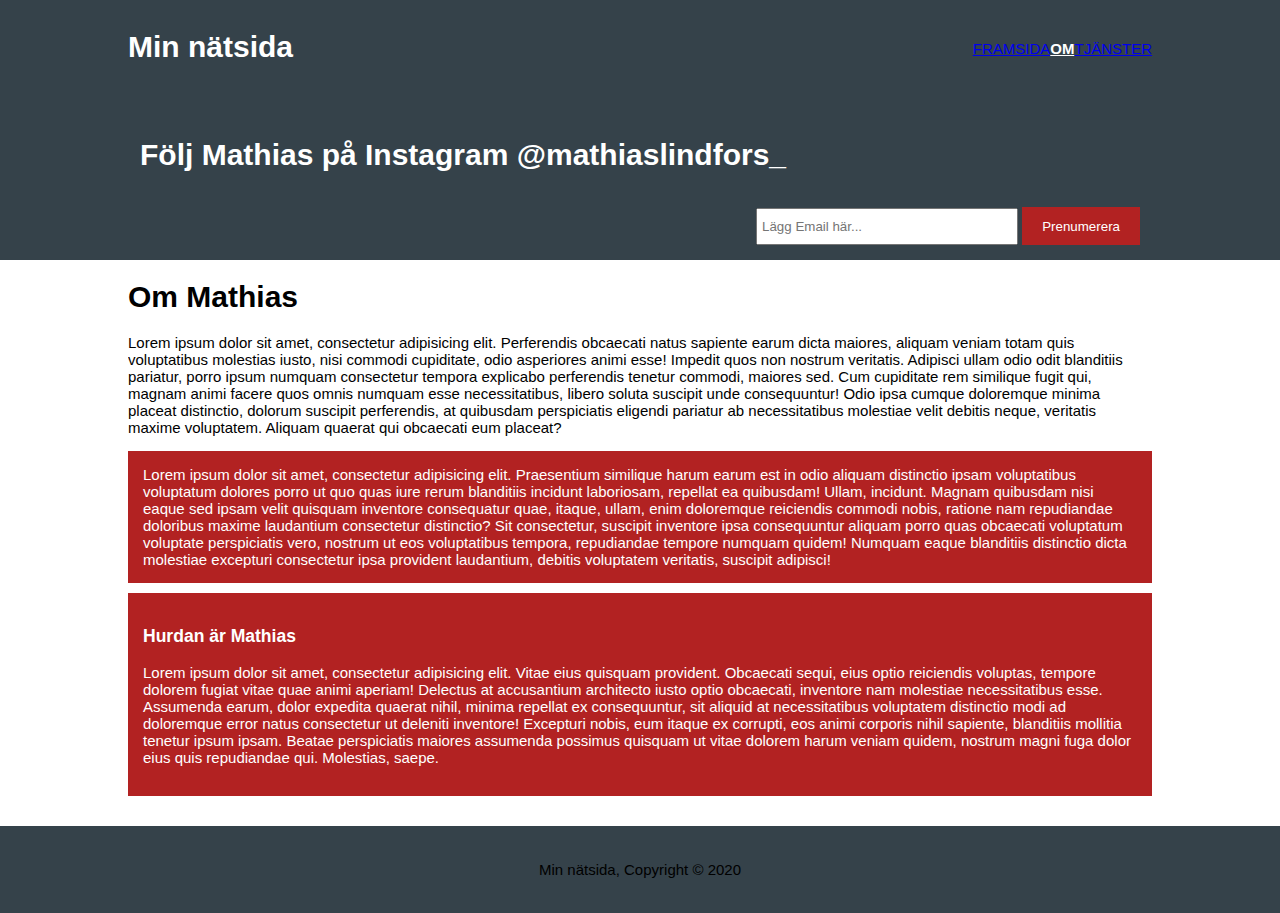
<file: egen nätsida (individuellt arbete)/about.html>
<!DOCTYPE html>
<html lang="en">
<head>
<meta charset="UTF-8">
<meta name="description:" content="Det här är min nätsida">
<meta name="keywords" content="Mattlidens Gymnasium">
<meta name="author" content="Mathias Lindfors>
<meta name="viewport" content="width=device-width", initial-scale=1.0">
<meta http-equiv="X-UA-Compatible" content="ie=edge">
<title>Min nätsida</title>
<link rel="stylesheet" href="style.css">
</head>
<body>
  <header>
    <div class="container">
      <div id="branding">
        <h1><span class="highlight"> Min nätsida</span></h1>
      </div>
      <nav>
        <ul>
          <li><a href="index.html">Framsida</a></li>
          <li class="current"><a href="about.html">Om</a></li>
          <li><a href="services.html">Tjänster</a></li>
        </ul>
      </nav>
    </div>
  </header>


  <section id="newsletter">
    <div class="container">
      <h1>Följ Mathias på Instagram @mathiaslindfors_</h1>
      <form>
        <input type="Email" placeholder="Lägg Email här...">
        <button type="submit" class="button_1">Prenumerera </button>
      </form>
    </div>
  </section>

  <section id="Main">
    <div class="container">
      <article id="main-col">
        <h1 class="page-title">Om Mathias</h1>
        <p>
Lorem ipsum dolor sit amet, consectetur adipisicing elit. Perferendis obcaecati natus sapiente earum dicta maiores, aliquam veniam totam quis voluptatibus molestias iusto, nisi commodi cupiditate, odio asperiores animi esse! Impedit quos non nostrum veritatis. Adipisci ullam odio odit blanditiis pariatur, porro ipsum numquam consectetur tempora explicabo perferendis tenetur commodi, maiores sed. Cum cupiditate rem similique fugit qui, magnam animi facere quos omnis numquam esse necessitatibus, libero soluta suscipit unde consequuntur! Odio ipsa cumque doloremque minima placeat distinctio, dolorum suscipit perferendis, at quibusdam perspiciatis eligendi pariatur ab necessitatibus molestiae velit debitis neque, veritatis maxime voluptatem. Aliquam quaerat qui obcaecati eum placeat?
        </p>
        <p class="dark">
Lorem ipsum dolor sit amet, consectetur adipisicing elit. Praesentium similique harum earum est in odio aliquam distinctio ipsam voluptatibus voluptatum dolores porro ut quo quas iure rerum blanditiis incidunt laboriosam, repellat ea quibusdam! Ullam, incidunt. Magnam quibusdam nisi eaque sed ipsam velit quisquam inventore consequatur quae, itaque, ullam, enim doloremque reiciendis commodi nobis, ratione nam repudiandae doloribus maxime laudantium consectetur distinctio? Sit consectetur, suscipit inventore ipsa consequuntur aliquam porro quas obcaecati voluptatum voluptate perspiciatis vero, nostrum ut eos voluptatibus tempora, repudiandae tempore numquam quidem! Numquam eaque blanditiis distinctio dicta molestiae excepturi consectetur ipsa provident laudantium, debitis voluptatem veritatis, suscipit adipisci!
        </p>
      </article>

      <aside id="sidebar">
      <div class="dark">
        <h3>Hurdan är Mathias</h3>
        <p>Lorem ipsum dolor sit amet, consectetur adipisicing elit. Vitae eius quisquam provident. Obcaecati sequi, eius optio reiciendis voluptas, tempore dolorem fugiat vitae quae animi aperiam! Delectus at accusantium architecto iusto optio obcaecati, inventore nam molestiae necessitatibus esse. Assumenda earum, dolor expedita quaerat nihil, minima repellat ex consequuntur, sit aliquid at necessitatibus voluptatem distinctio modi ad doloremque error natus consectetur ut deleniti inventore! Excepturi nobis, eum itaque ex corrupti, eos animi corporis nihil sapiente, blanditiis mollitia tenetur ipsum ipsam. Beatae perspiciatis maiores assumenda possimus quisquam ut vitae dolorem harum veniam quidem, nostrum magni fuga dolor eius quis repudiandae qui. Molestias, saepe.</p>
    </div>
  </section>

  <footer>
  <p> Min nätsida, Copyright &copy; 2020</p>
</body>
</html>
</file>
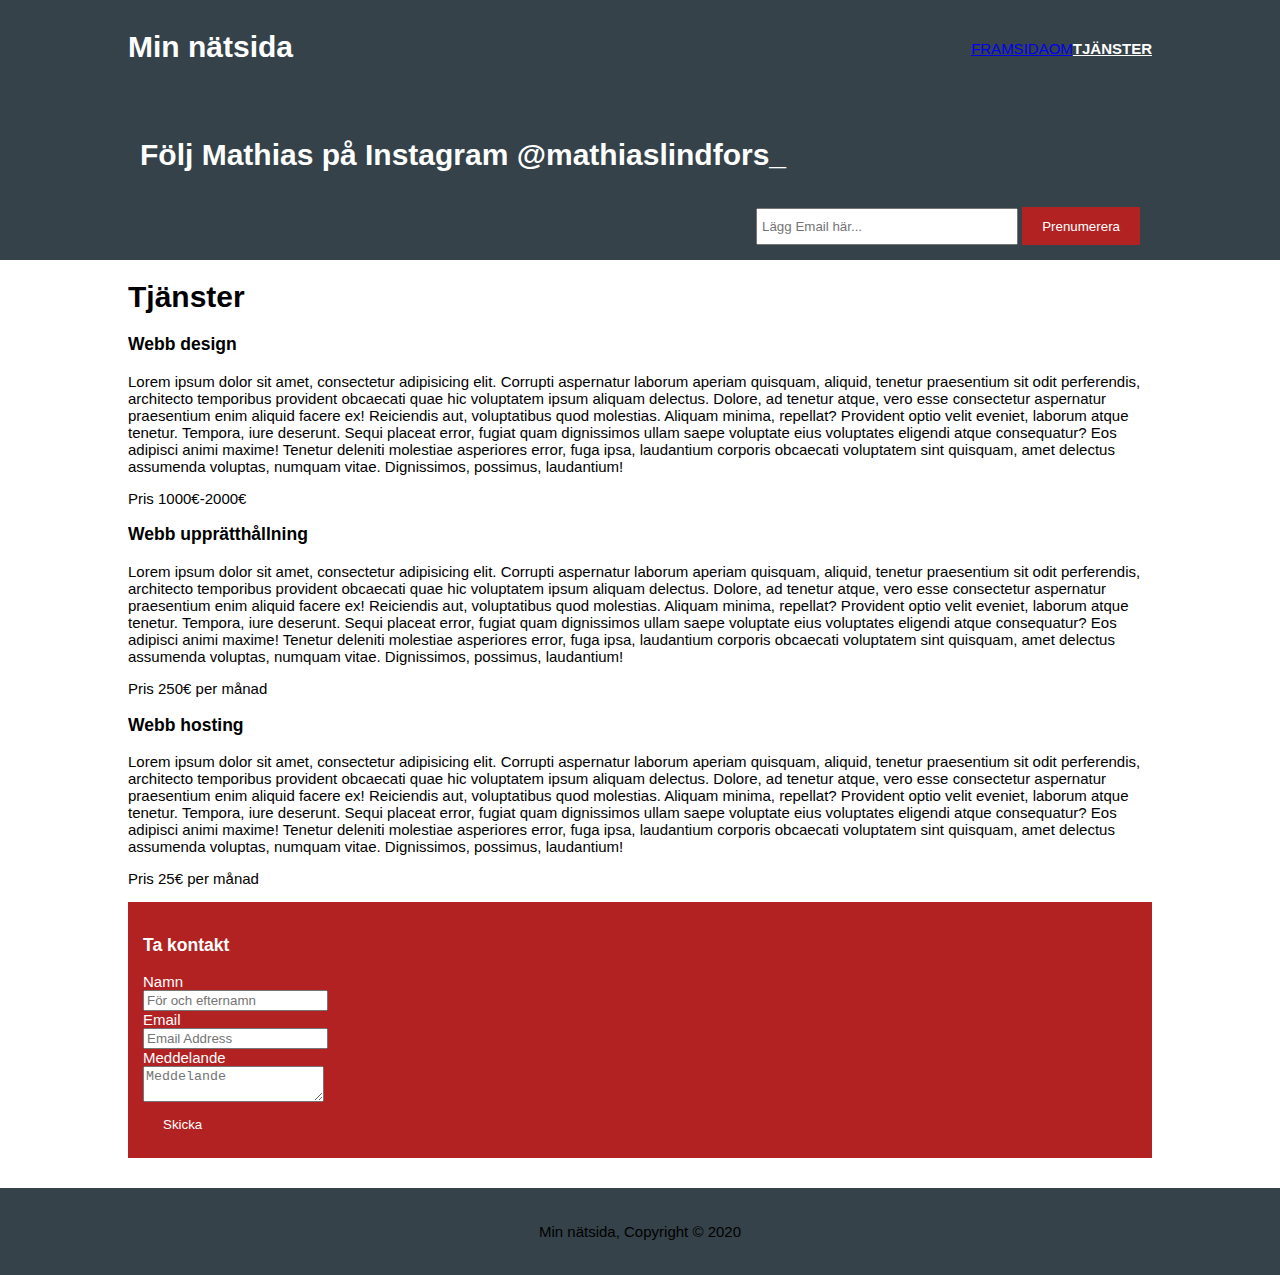
<file: egen nätsida (individuellt arbete)/services.html>
<!DOCTYPE html>
<html lang="en">
<head>
<meta charset="UTF-8">
<meta name="description:" content="Det här är min nätsida">
<meta name="keywords" content="Mattlidens Gymnasium">
<meta name="author" content="Mathias Lindfors>
<meta name="viewport" content="width=device-width", initial-scale=1.0">
<meta http-equiv="X-UA-Compatible" content="ie=edge">
<title>Min nätsida | Tjänster</title>
<link rel="stylesheet" href="style.css">
</head>
<body>
  <header>
    <div class="container">
      <div id="branding">
        <h1><span class="highlight"> Min nätsida</span></h1>
      </div>
      <nav>
        <ul>
          <li><a href="index.html">Framsida</a></li>
          <li><a href="about.html">Om</a></li>
          <li class="current"><a href="services.html">Tjänster</a></li>
        </ul>
      </nav>
    </div>
  </header>


  <section id="newsletter">
    <div class="container">
      <h1>Följ Mathias på Instagram @mathiaslindfors_</h1>
      <form>
        <input type="Email" placeholder="Lägg Email här...">
        <button type="submit" class="button_1">Prenumerera </button>
      </form>
    </div>
  </section>

  <section id="Main">
    <div class="container">
      <article id="main-col">
        <h1 class="page-title">Tjänster</h1>
      <ul>
        <li>
          <h3>Webb design</h3>
          <p>Lorem ipsum dolor sit amet, consectetur adipisicing elit. Corrupti aspernatur laborum aperiam quisquam, aliquid, tenetur praesentium sit odit perferendis, architecto temporibus provident obcaecati quae hic voluptatem ipsum aliquam delectus. Dolore, ad tenetur atque, vero esse consectetur aspernatur praesentium enim aliquid facere ex! Reiciendis aut, voluptatibus quod molestias. Aliquam minima, repellat? Provident optio velit eveniet, laborum atque tenetur. Tempora, iure deserunt. Sequi placeat error, fugiat quam dignissimos ullam saepe voluptate eius voluptates eligendi atque consequatur? Eos adipisci animi maxime! Tenetur deleniti molestiae asperiores error, fuga ipsa, laudantium corporis obcaecati voluptatem sint quisquam, amet delectus assumenda voluptas, numquam vitae. Dignissimos, possimus, laudantium!</p>
          <p>Pris 1000€-2000€</p>
        </li>
        <li>
          <h3>Webb upprätthållning</h3>
          <p>Lorem ipsum dolor sit amet, consectetur adipisicing elit. Corrupti aspernatur laborum aperiam quisquam, aliquid, tenetur praesentium sit odit perferendis, architecto temporibus provident obcaecati quae hic voluptatem ipsum aliquam delectus. Dolore, ad tenetur atque, vero esse consectetur aspernatur praesentium enim aliquid facere ex! Reiciendis aut, voluptatibus quod molestias. Aliquam minima, repellat? Provident optio velit eveniet, laborum atque tenetur. Tempora, iure deserunt. Sequi placeat error, fugiat quam dignissimos ullam saepe voluptate eius voluptates eligendi atque consequatur? Eos adipisci animi maxime! Tenetur deleniti molestiae asperiores error, fuga ipsa, laudantium corporis obcaecati voluptatem sint quisquam, amet delectus assumenda voluptas, numquam vitae. Dignissimos, possimus, laudantium!</p>
          <p>Pris 250€ per månad</p>
        </li>
        <li>
          <h3>Webb hosting</h3>
          <p>Lorem ipsum dolor sit amet, consectetur adipisicing elit. Corrupti aspernatur laborum aperiam quisquam, aliquid, tenetur praesentium sit odit perferendis, architecto temporibus provident obcaecati quae hic voluptatem ipsum aliquam delectus. Dolore, ad tenetur atque, vero esse consectetur aspernatur praesentium enim aliquid facere ex! Reiciendis aut, voluptatibus quod molestias. Aliquam minima, repellat? Provident optio velit eveniet, laborum atque tenetur. Tempora, iure deserunt. Sequi placeat error, fugiat quam dignissimos ullam saepe voluptate eius voluptates eligendi atque consequatur? Eos adipisci animi maxime! Tenetur deleniti molestiae asperiores error, fuga ipsa, laudantium corporis obcaecati voluptatem sint quisquam, amet delectus assumenda voluptas, numquam vitae. Dignissimos, possimus, laudantium!</p>
          <p>Pris 25€ per månad</p>
        </li>
      </ul>
      </article>

      <aside id="sidebar">
      <div class="dark">
        <h3>Ta kontakt</h3>
          <form class="quote">
            <div>
              <label>Namn</label><br>
                <input type="text" placeholder="För och efternamn">
                  </div>
                  <div>
                  <label>Email</label><br>
                  <input type="email" placeholder="Email Address"
                  </div>
                  <div>
                    <label>Meddelande</label><br>
                    <textarea placeholder=Meddelande></textarea>
                  </div>
                  <button class="button_1" type="submit">Skicka</button>
                </form>
              </div>
            </aside>
          </div>
  </section>

  <footer>
  <p> Min nätsida, Copyright &copy; 2020</p>
</body>
</html>
</file>
<file: egen nätsida (individuellt arbete)/style.css>
body{
  font-family: Arial;
  font-size:15px;
  line height:1.5;
  padding: 0;
  margin:0;
  background-color: #ffffff
}

/* Global */
.container{
  width: 80%;
  margin: auto;
  overflow: hidden;
}

ul{
  margin: 0;
  padding: 0;
}

.button_1{
  height: 38px;
  background: #B22222;
  border: 0;
  padding-left: 20px;
  padding-right: 20px;
  color: #ffffff;
}

.dark{
  padding:15px;
  background: #B22222;
  color: #ffffff;
  margin-top: 10px;
  margin-bottom: 10px;
}



/* Header**/
header{
  background:#35424a;
color: #cccccc;
padding-top: 30px;
min-height:70px;
border-bottom: #35424a 3px solid;
}

header a{
  color:#ffffff
  text-decoration: none;
  text-transform: uppercase;
  font size: 16px;
}


header li{
  float: left;
  display:inline;
  paddig: 0 20px 0 20px;
}

header #branding{
  float:left;
}

header #branding h1{
  margin:0;
}

header nav{
  float: right;
margin-top: 10px;
}

header .highlight, header .current a{
  color:#ffffff;
  font-weight: bold;
}

header a:hover{
  color: #cccccc;
  font-weight: bold;
}

/* Showcase*/

#showcase{
  min-height: 400px;
  background: color #black;
  text-align: center;
  color: #black;
  }

  #showcase h1{
    margin-top: 100px;
    font-size: 55px;
    margin-bottom: 10px;
  }

  #showcase p{
    font-size: 20px;
  }

/*Newsletter*/
  #newsletter{
    padding: 15px;
    color: #ffffff;
    background: #35424a;
  }

  #newsletter h1{
float:left;
  }

#newsletter form{
float:right;
margin-top: 15px;
}

#newsletter input[type="email"]{
  padding:4px;
  height: 25px;
  width: 250px;
}


/*Boxes*/
#boxes{
  margin-top: 20px;
}

#boxes .box{
  float-left: 30%;
  padding: 10px;
  text-align: center;
}

#boxes .box img{
  width: 90px;
}

/*sidebar*/
aside #sidebar{
  float: right;
  width:30%
  margin-top: 10px;
}

aside#sidebar .quote input, aside#sidebar .quote textarea{
  width: 90%
  padding: 5px;
}

/*Main-col*/
article #main-col{
float: left;
width: 65%;
}

/*Services*/
ul#services li{
  list-style: none;
  padding: 20px;
  border: #cccccc solid 1px;
  margin-bottom: 5px;
  background: #e6e6e6;
}


footer{
  padding: 20px;
  margin-top: 20px;
  color: ffffff;
  background-color: #35424a;
  text-align: center;
}

/*Media Queries*/
@media(max-width: 768px){
  header #branding,
  header nav,
  header nav li,
#newsletter h1,
#newsletter form,
#boxes .box,
article #main-col,
aside #sidebar
{
    float: none;
    text-align: center;
    width: 100px;
  }

header{
  padding-bottom: 20px;
}

#showcase h1{
  margin-top: 40px;
}

#newletter button, .quote button{
  display: block;
  width: 100%;
}

#newsletter form input[type="email"], .quote input, .quote textarea{
  width: 100%;
  margin-bottom: 5px;
}
</file>
